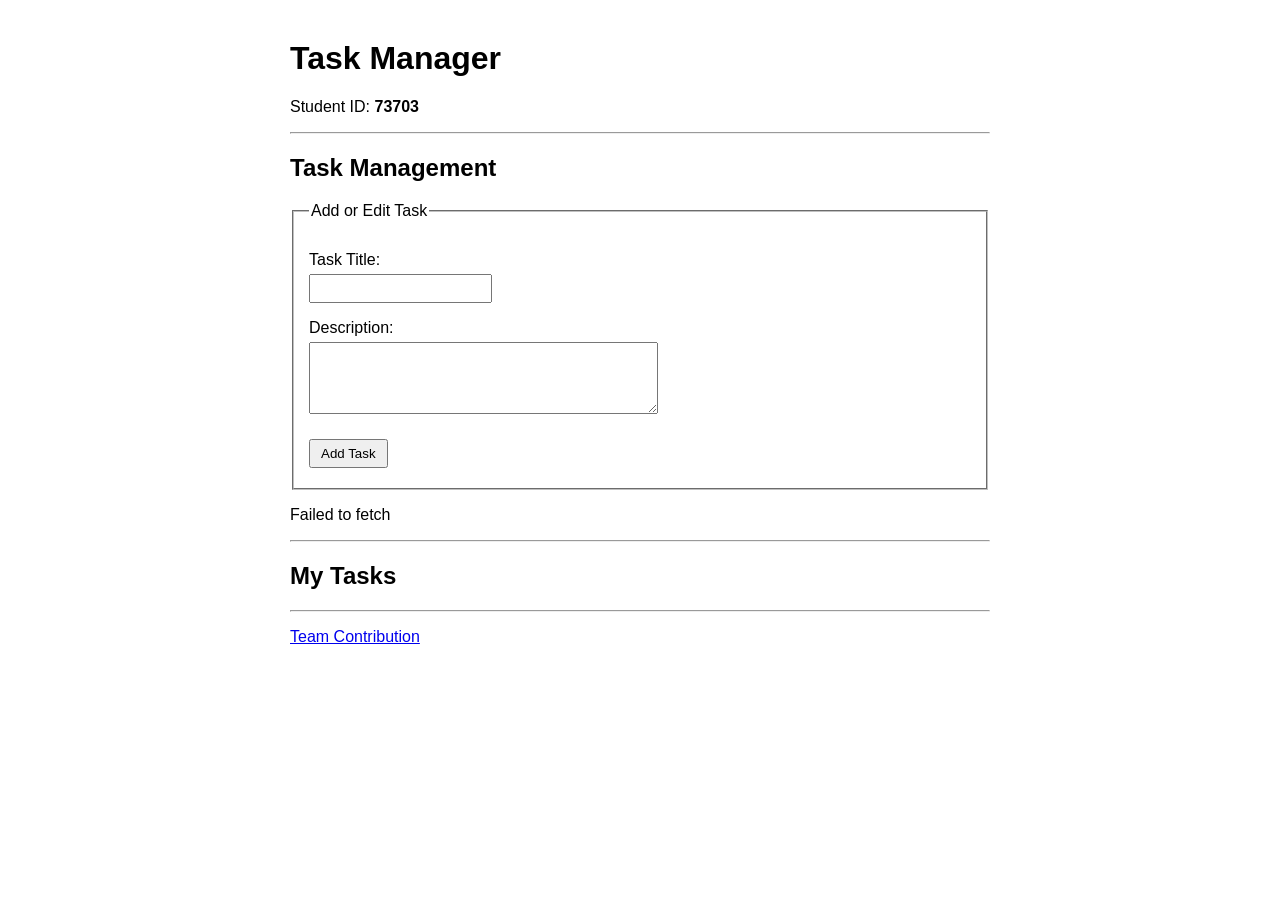
<file: index.html>
<!DOCTYPE html>
<html lang="en">
<head>
    <meta charset="UTF-8">
    <meta name="viewport" content="width=device-width, initial-scale=1.0">
    <title>Task Manager</title>
    <link rel="stylesheet" href="style.css">
    <script src="app.js" defer></script>
</head>
<body>
    <header>
        <h1>Task Manager</h1>
        <p>Student ID: <strong id="student-id">73703</strong></p>
    </header>

    <hr>

    <main>
        <section>
            <h2>Task Management</h2>

            <form id="task-form">
                <fieldset>
                    <legend>Add or Edit Task</legend>

                    <p>
                        <label for="task-title">Task Title:</label>
                        <br>
                        <input type="text" id="task-title" required>
                    </p>

                    <p>
                        <label for="task-description">Description:</label>
                        <br>
                        <textarea id="task-description" rows="4" cols="40"></textarea>
                    </p>

                    <button type="submit" id="task-submit">Add Task</button>
                </fieldset>
            </form>

            <p id="status-message"></p>
        </section>

        <hr>

        <section>
            <h2>My Tasks</h2>
            <div id="task-list"></div>
        </section>
    </main>

    <hr>

    <footer>
        <p>
            <a href="contribution.html" id="contribution-link">Team Contribution</a>
        </p>
    </footer>
</body>
</html>
</file>
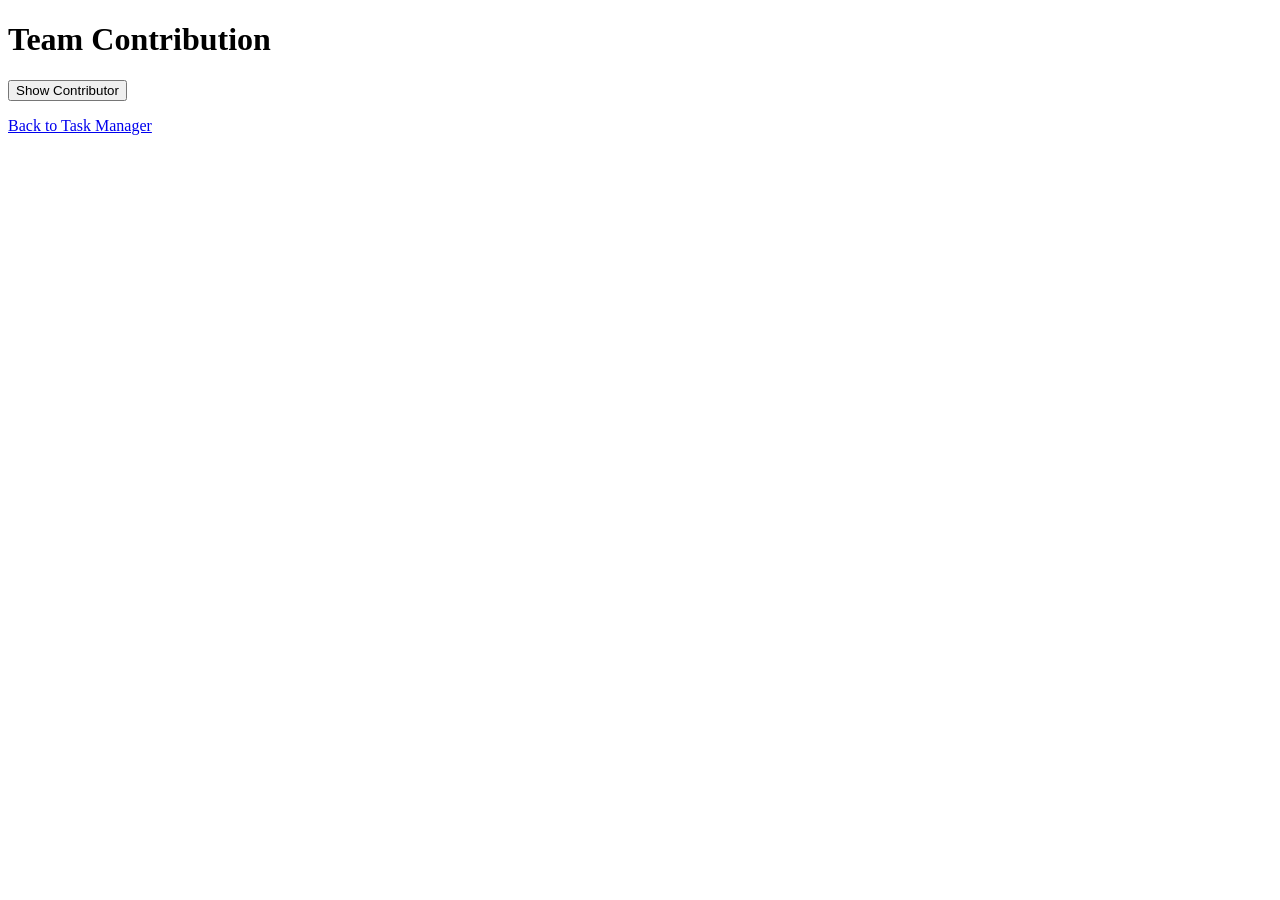
<file: contribution.html>
<!DOCTYPE html>
<html lang="en">
<head>
    <meta charset="UTF-8">
    <title>Team Contribution</title>
</head>
<body>
    <h1>Team Contribution</h1>

    <button id="load-contributor">Show Contributor</button>
    <p id="contributor-student-id"></p>

    <a href="index.html">Back to Task Manager</a>

    <script>
        document.getElementById("load-contributor").onclick = async function() {
            const response = await fetch("contribution.json");
            const data = await response.json();

            document.getElementById("contributor-student-id").textContent =
                "Contributor Student ID: " + data.contributorStudentId;
        };
    </script>
</body>
</html>
</file>
<file: style.css>
body {
    font-family: Arial, sans-serif;
    max-width: 700px;
    margin: 40px auto;
    padding: 0 20px;
}

fieldset {
    padding: 15px;
}

input, textarea {
    padding: 5px;
    margin-top: 5px;
}

button {
    padding: 5px 10px;
    margin: 5px 5px 5px 0;
    cursor: pointer;
}

.task-item {
    border: 1px solid #ccc;
    padding: 15px;
    margin-bottom: 10px;
}

.task-title {
    margin-top: 0;
}
</file>
